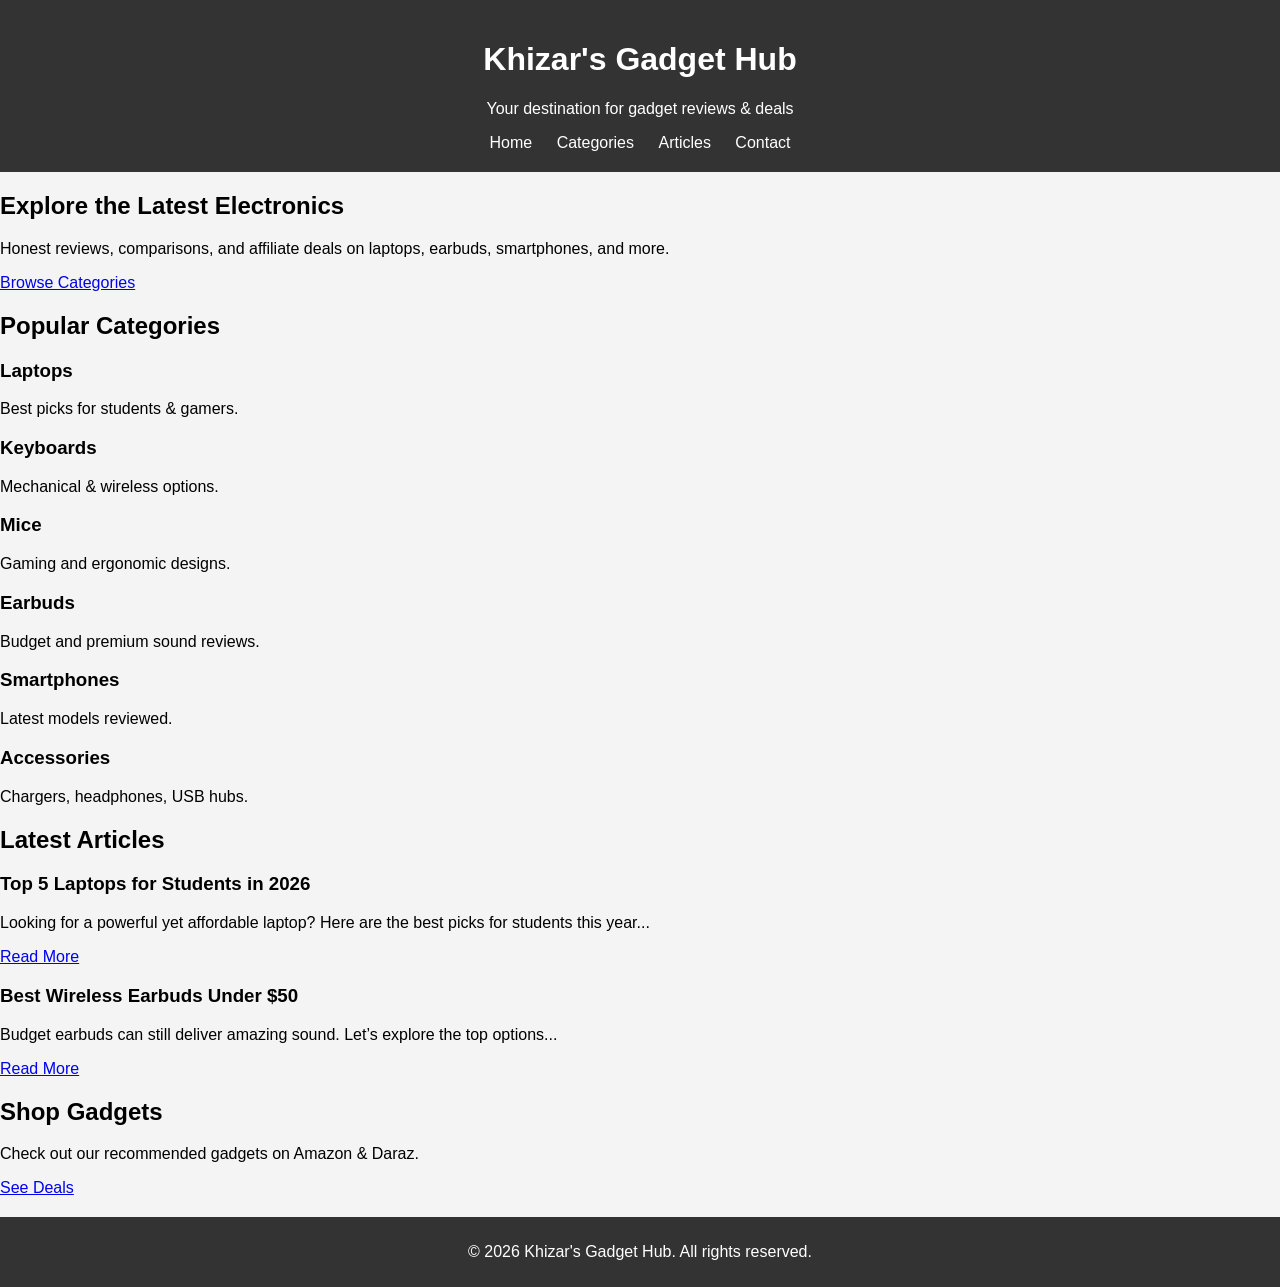
<file: index.html/index.html>
<!DOCTYPE html>
<html lang="en">
<head>
  <meta charset="UTF-8">
  <meta name="viewport" content="width=device-width, initial-scale=1.0">
  <title>Khizar's Gadget Hub</title>
  <link rel="stylesheet" href="style.css">
</head>
<body>
  <!-- Header -->
  <header>
    <h1>Khizar's Gadget Hub</h1>
    <p>Your destination for gadget reviews & deals</p>
    <nav>
      <a href="index.html">Home</a>
      <a href="categories.html">Categories</a>
      <a href="blog.html">Articles</a>
      <a href="contact.html">Contact</a>
    </nav>
  </header>

  <!-- Hero Section -->
  <section class="hero">
    <h2>Explore the Latest Electronics</h2>
    <p>Honest reviews, comparisons, and affiliate deals on laptops, earbuds, smartphones, and more.</p>
    <a href="categories.html" class="btn">Browse Categories</a>
  </section>

  <!-- Categories Preview -->
  <section class="categories">
    <h2>Popular Categories</h2>
    <div class="category-grid">
      <div class="category"><h3>Laptops</h3><p>Best picks for students & gamers.</p></div>
      <div class="category"><h3>Keyboards</h3><p>Mechanical & wireless options.</p></div>
      <div class="category"><h3>Mice</h3><p>Gaming and ergonomic designs.</p></div>
      <div class="category"><h3>Earbuds</h3><p>Budget and premium sound reviews.</p></div>
      <div class="category"><h3>Smartphones</h3><p>Latest models reviewed.</p></div>
      <div class="category"><h3>Accessories</h3><p>Chargers, headphones, USB hubs.</p></div>
    </div>
  </section>

  <!-- Featured Articles -->
  <section class="articles">
    <h2>Latest Articles</h2>
    <article>
      <h3>Top 5 Laptops for Students in 2026</h3>
      <p>Looking for a powerful yet affordable laptop? Here are the best picks for students this year...</p>
      <a href="blog.html">Read More</a>
    </article>
    <article>
      <h3>Best Wireless Earbuds Under $50</h3>
      <p>Budget earbuds can still deliver amazing sound. Let’s explore the top options...</p>
      <a href="blog.html">Read More</a>
    </article>
  </section>

  <!-- Affiliate Highlight -->
  <section class="affiliate">
    <h2>Shop Gadgets</h2>
    <p>Check out our recommended gadgets on Amazon & Daraz.</p>
    <a href="https://www.amazon.com" target="_blank" class="btn">See Deals</a>
  </section>

  <!-- Footer -->
  <footer>
    <p>&copy; 2026 Khizar's Gadget Hub. All rights reserved.</p>
  </footer>
</body>
</html>
</file>
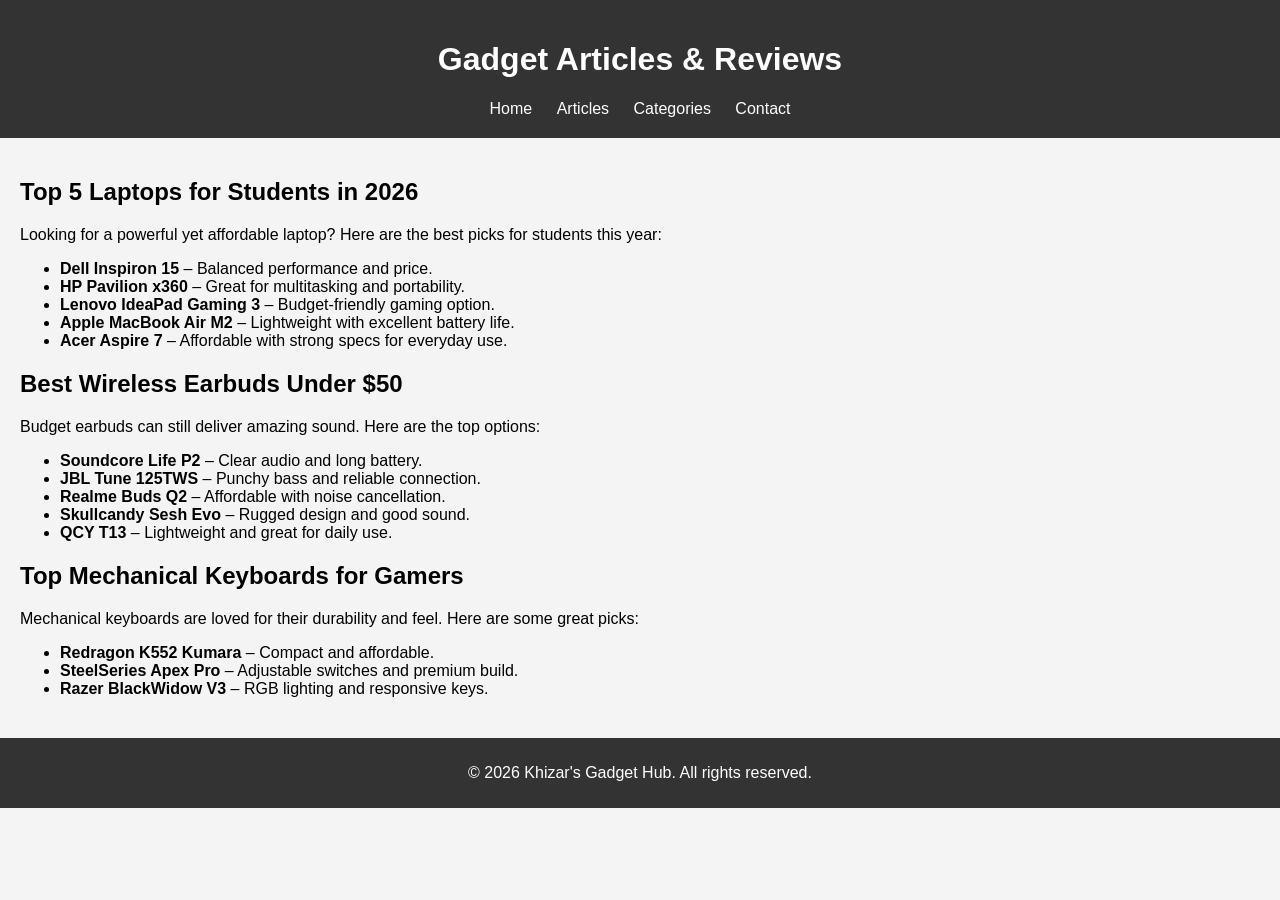
<file: index.html/blog.html>
<!DOCTYPE html>
<html lang="en">
<head>
  <meta charset="UTF-8">
  <meta name="viewport" content="width=device-width, initial-scale=1.0">
  <title>Gadget Blog - Khizar's Hub</title>
  <link rel="stylesheet" href="style.css">
</head>
<body>
  <!-- Header -->
  <header>
    <h1>Gadget Articles & Reviews</h1>
    <nav>
      <a href="index.html">Home</a>
      <a href="blog.html">Articles</a>
      <a href="categories.html">Categories</a>
      <a href="contact.html">Contact</a>
    </nav>
  </header>

  <!-- Main Content -->
  <main>
    <section>
      <h2>Top 5 Laptops for Students in 2026</h2>
      <p>Looking for a powerful yet affordable laptop? Here are the best picks for students this year:</p>
      <ul>
        <li><strong>Dell Inspiron 15</strong> – Balanced performance and price.</li>
        <li><strong>HP Pavilion x360</strong> – Great for multitasking and portability.</li>
        <li><strong>Lenovo IdeaPad Gaming 3</strong> – Budget-friendly gaming option.</li>
        <li><strong>Apple MacBook Air M2</strong> – Lightweight with excellent battery life.</li>
        <li><strong>Acer Aspire 7</strong> – Affordable with strong specs for everyday use.</li>
      </ul>
    </section>

    <section>
      <h2>Best Wireless Earbuds Under $50</h2>
      <p>Budget earbuds can still deliver amazing sound. Here are the top options:</p>
      <ul>
        <li><strong>Soundcore Life P2</strong> – Clear audio and long battery.</li>
        <li><strong>JBL Tune 125TWS</strong> – Punchy bass and reliable connection.</li>
        <li><strong>Realme Buds Q2</strong> – Affordable with noise cancellation.</li>
        <li><strong>Skullcandy Sesh Evo</strong> – Rugged design and good sound.</li>
        <li><strong>QCY T13</strong> – Lightweight and great for daily use.</li>
      </ul>
    </section>

    <section>
      <h2>Top Mechanical Keyboards for Gamers</h2>
      <p>Mechanical keyboards are loved for their durability and feel. Here are some great picks:</p>
      <ul>
        <li><strong>Redragon K552 Kumara</strong> – Compact and affordable.</li>
        <li><strong>SteelSeries Apex Pro</strong> – Adjustable switches and premium build.</li>
        <li><strong>Razer BlackWidow V3</strong> – RGB lighting and responsive keys.</li>
      </ul>
    </section>
  </main>

  <!-- Footer -->
  <footer>
    <p>&copy; 2026 Khizar's Gadget Hub. All rights reserved.</p>
  </footer>
</body>
</html>
</file>
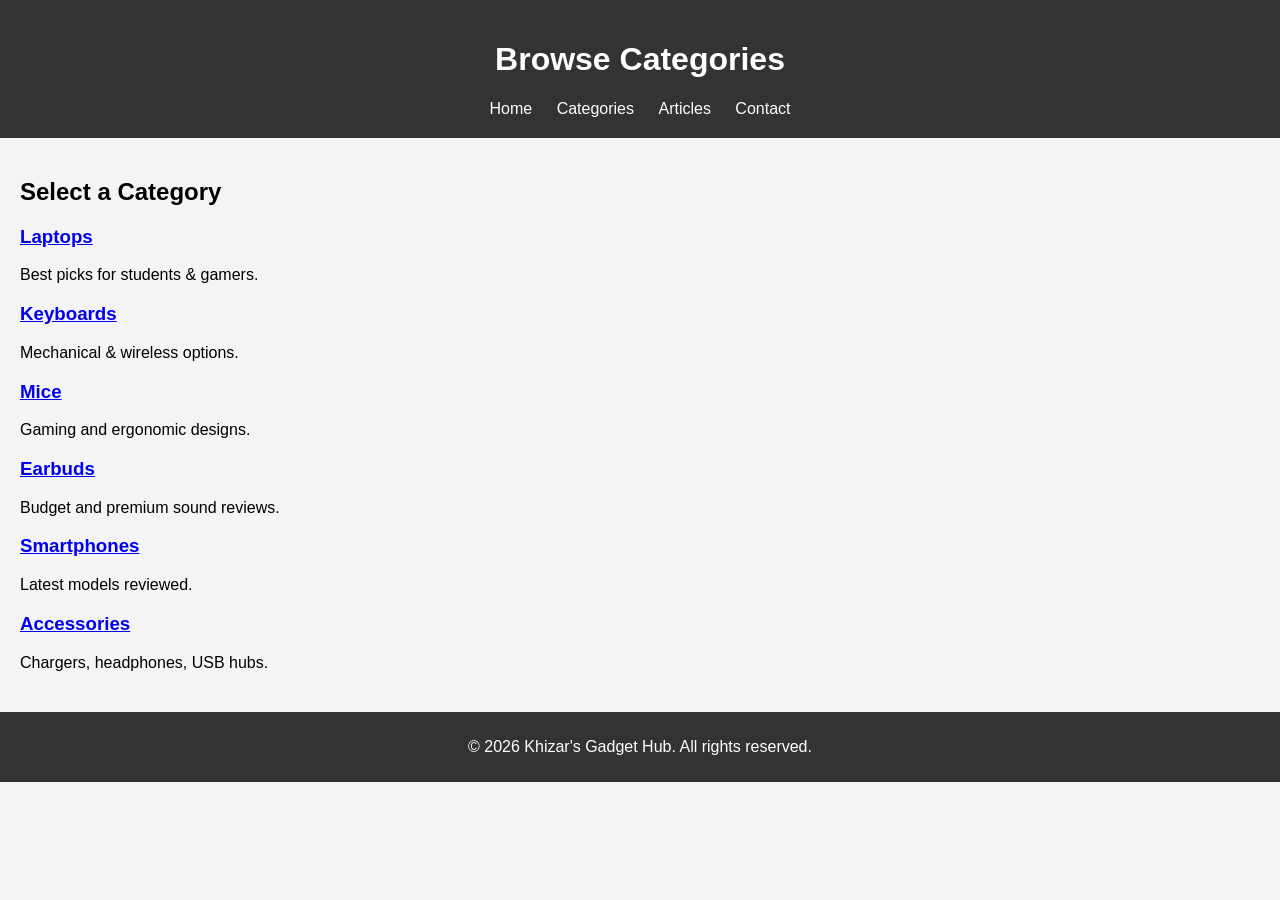
<file: index.html/categories.html>
<!DOCTYPE html>
<html lang="en">
<head>
  <meta charset="UTF-8">
  <meta name="viewport" content="width=device-width, initial-scale=1.0">
  <title>Categories - Khizar's Gadget Hub</title>
  <link rel="stylesheet" href="style.css">
</head>
<body>
  <!-- Header -->
  <header>
    <h1>Browse Categories</h1>
    <nav>
      <a href="index.html">Home</a>
      <a href="categories.html">Categories</a>
      <a href="blog.html">Articles</a>
      <a href="contact.html">Contact</a>
    </nav>
  </header>

  <!-- Categories Section -->
  <main>
    <section class="categories">
      <h2>Select a Category</h2>
      <div class="category-grid">
        <div class="category">
          <a href="laptop.html">
            <h3>Laptops</h3>
          </a>
        </div>
        <p>Best picks for students & gamers.</p>
        <div class="category">
          <a href="keyboards.html">
            <h3>Keyboards</h3>
          </a>
        </div>
        <p>Mechanical & wireless options.</p>
        <div class="category">
          <a href="mice.html">
            <h3>Mice</h3>
          </a>
        </div>
        <p>Gaming and ergonomic designs.</p>
        <div class="category">
          <a href="earbuds.html">
            <h3>Earbuds</h3>
          </a>
        </div>
        <p>Budget and premium sound reviews.</p>
        <div class="category">
          <a href="smartphones.html">
            <h3>Smartphones</h3>
          </a>
        </div>
        <p>Latest models reviewed.</p>
        <div class="category">
          <a href="accessories.html">
            <h3>Accessories</h3>
          </a>
        </div>
        <p>Chargers, headphones, USB hubs.</p>
      </div>
    </section>
  </main>

  <!-- Footer -->
  <footer>
    <p>&copy; 2026 Khizar's Gadget Hub. All rights reserved.</p>
  </footer>
</body>
</html>
</file>
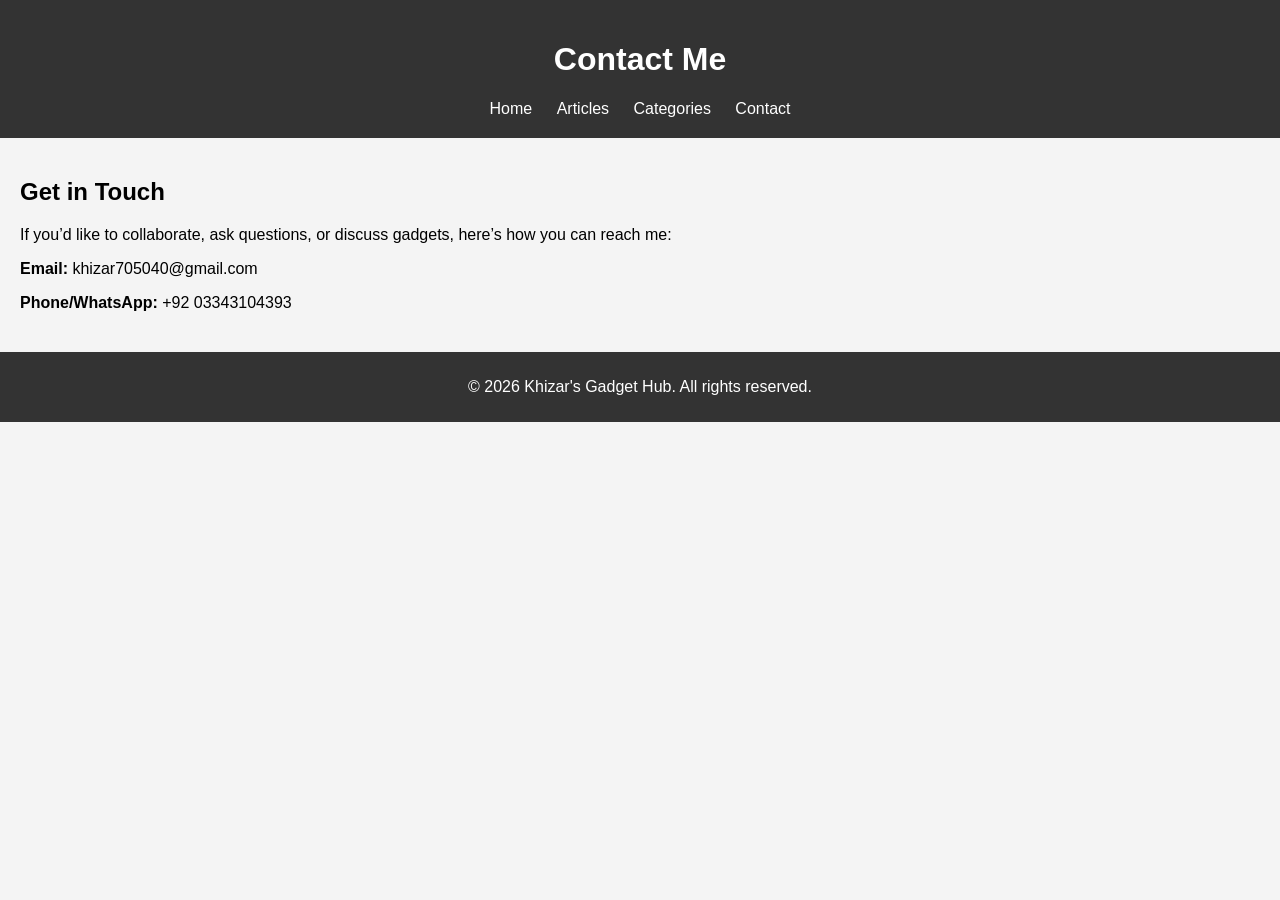
<file: index.html/contact.html>
<!DOCTYPE html>
<html lang="en">
<head>
  <meta charset="UTF-8">
  <meta name="viewport" content="width=device-width, initial-scale=1.0">
  <title>Contact - Khizar's Gadget Hub</title>
  <link rel="stylesheet" href="style.css">
</head>
<body>
  <!-- Header -->
  <header>
    <h1>Contact Me</h1>
    <nav>
      <a href="index.html">Home</a>
      <a href="blog.html">Articles</a>
      <a href="categories.html">Categories</a>
      <a href="contact.html">Contact</a>
    </nav>
  </header>

  <!-- Main Content -->
  <main>
    <section>
      <h2>Get in Touch</h2>
      <p>If you’d like to collaborate, ask questions, or discuss gadgets, here’s how you can reach me:</p>

      <p><strong>Email:</strong> khizar705040@gmail.com</p>
      <p><strong>Phone/WhatsApp:</strong> +92 03343104393</p>
    </section>
  </main>

  <!-- Footer -->
  <footer>
    <p>&copy; 2026 Khizar's Gadget Hub. All rights reserved.</p>
  </footer>
</body>
</html>
</file>
<file: index.html/style.css>
body {
  font-family: Arial, sans-serif;
  margin: 0;
  padding: 0;
  background: #f4f4f4;
}

header {
  background: #333;
  color: #fff;
  padding: 20px;
  text-align: center;
}

nav a {
  color: #fff;
  margin: 0 10px;
  text-decoration: none;
}

nav a:hover {
  text-decoration: underline;
}

main {
  padding: 20px;
}

section {
  margin-bottom: 20px;
}

footer {
  background: #333;
  color: #fff;
  text-align: center;
  padding: 10px;
}
</file>
